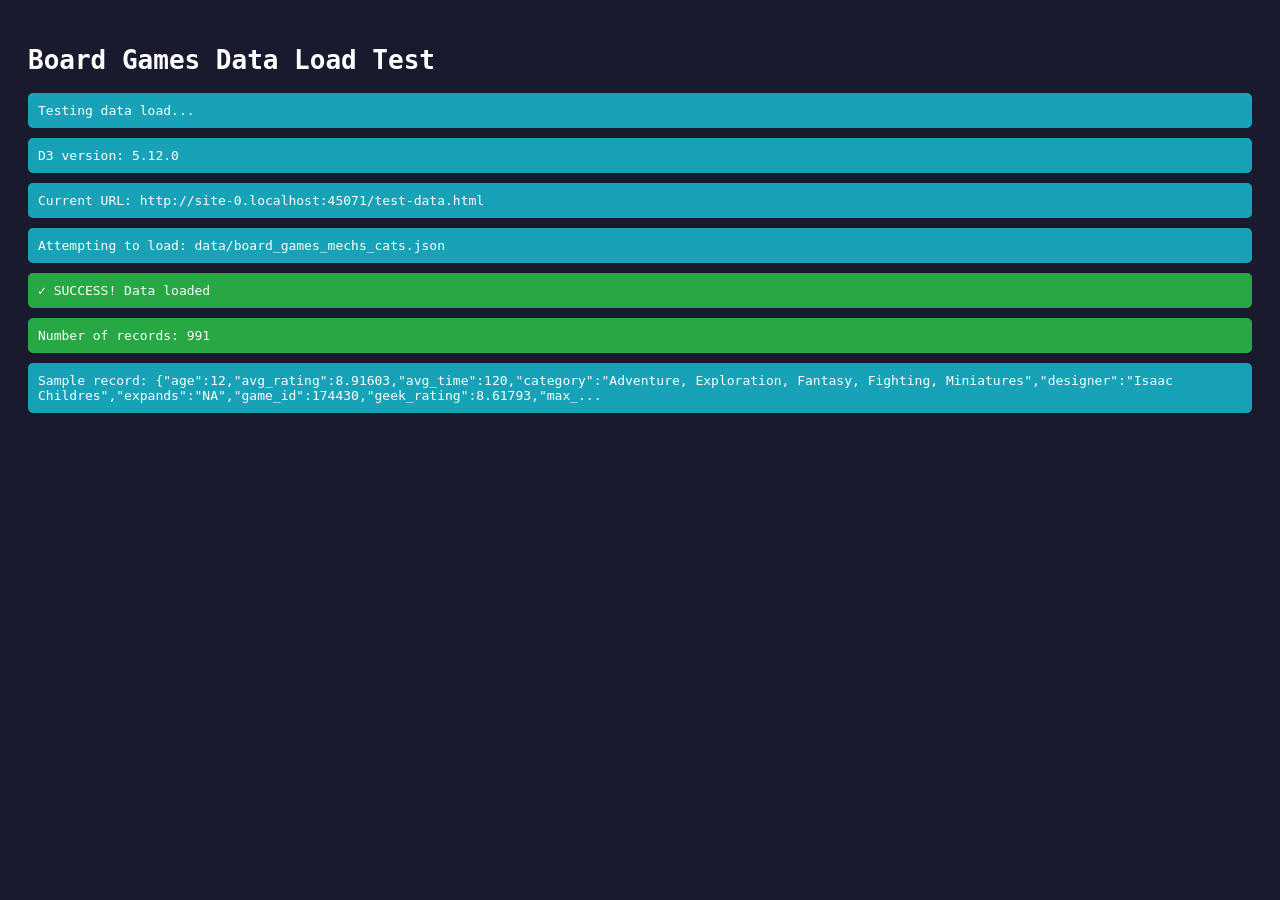
<file: test-data.html>
<!DOCTYPE html>
<html lang="en">
<head>
    <meta charset="UTF-8">
    <meta name="viewport" content="width=device-width, initial-scale=1.0">
    <title>Data Load Test</title>
    <style>
        body {
            font-family: monospace;
            padding: 20px;
            background: #1a1a2e;
            color: white;
        }
        .status {
            padding: 10px;
            margin: 10px 0;
            border-radius: 5px;
        }
        .success { background: #28a745; }
        .error { background: #dc3545; }
        .info { background: #17a2b8; }
    </style>
</head>
<body>
    <h1>Board Games Data Load Test</h1>
    <div id="status"></div>

    <script src="lib/d3.js"></script>
    <script>
        const statusDiv = document.getElementById('status');

        function addStatus(message, type = 'info') {
            const div = document.createElement('div');
            div.className = 'status ' + type;
            div.textContent = message;
            statusDiv.appendChild(div);
        }

        addStatus('Testing data load...', 'info');
        addStatus('D3 version: ' + d3.version, 'info');
        addStatus('Current URL: ' + window.location.href, 'info');
        addStatus('Attempting to load: data/board_games_mechs_cats.json', 'info');

        d3.json('data/board_games_mechs_cats.json')
            .then(data => {
                addStatus('✓ SUCCESS! Data loaded', 'success');
                addStatus('Number of records: ' + data.length, 'success');
                addStatus('Sample record: ' + JSON.stringify(data[0]).substring(0, 200) + '...', 'info');
            })
            .catch(error => {
                addStatus('✗ ERROR: ' + error.message, 'error');
                addStatus('Full error: ' + JSON.stringify(error), 'error');
            });
    </script>
</body>
</html>
</file>
